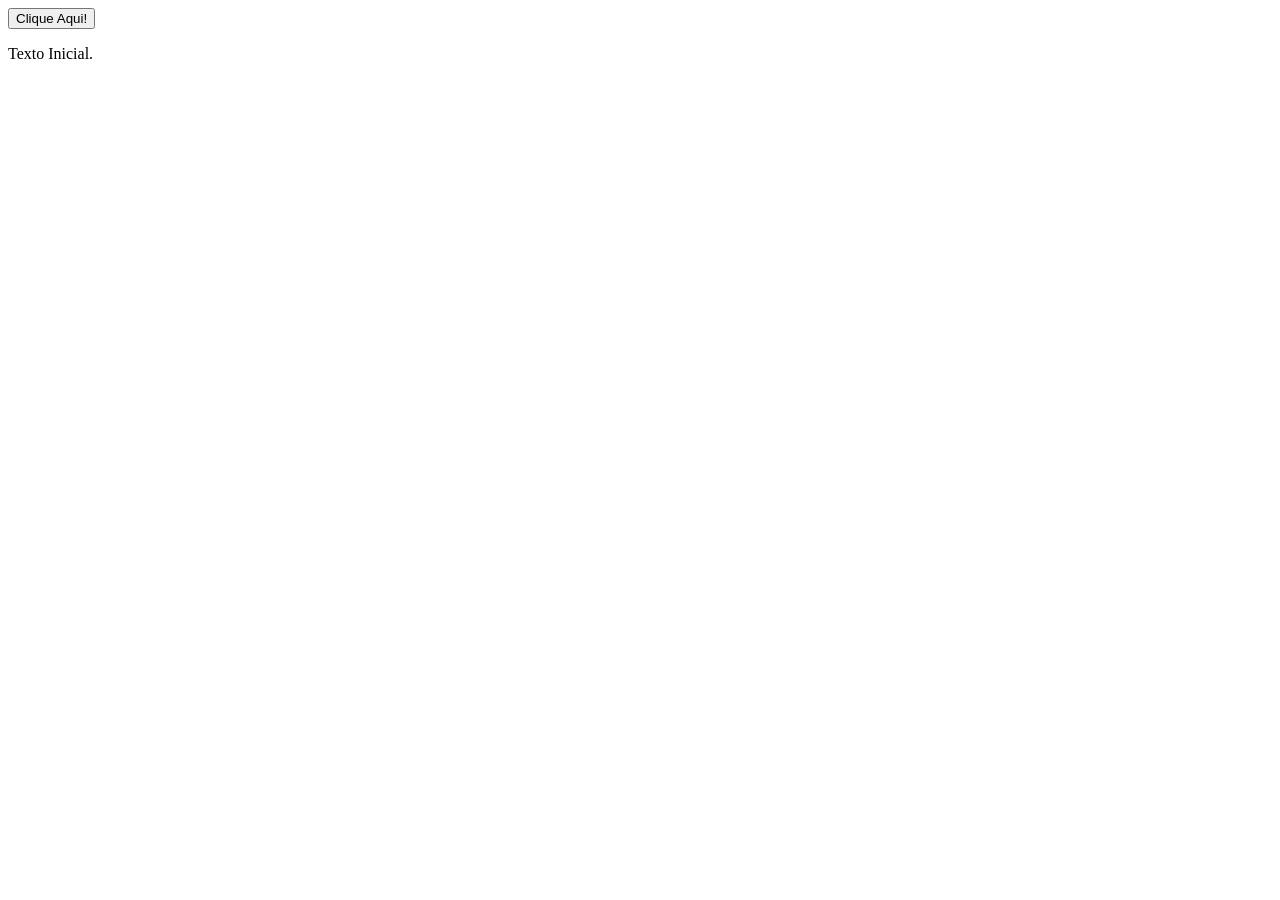
<file: ex1-manipulacao-dom/index.html>
<!DOCTYPE html>
<html lang="pt-br">
<head>
  <meta charset="UTF-8">
  <meta name="viewport" content="width=device-width, initial-scale=1.0">
  <title>Exercício 1: Manipulação do DOM</title>
</head>
<body>
  <!-- Botão que será usado para interagir com o JavaScript -->

  <!-- 1ª Digitação (Aqui) -->
  <button id="myButton">Clique Aqui!</button>
  
  <!-- Parágrafo que será modificado pelo JavaScript -->
  <P id="myText">Texto Inicial.</P>
  <!-- 2ª Digitação (Aqui) -->
  
  <!-- Inclui o arquivo JavaScript -->
  <script src="script.js"></script>
</body>
</html>
</file>
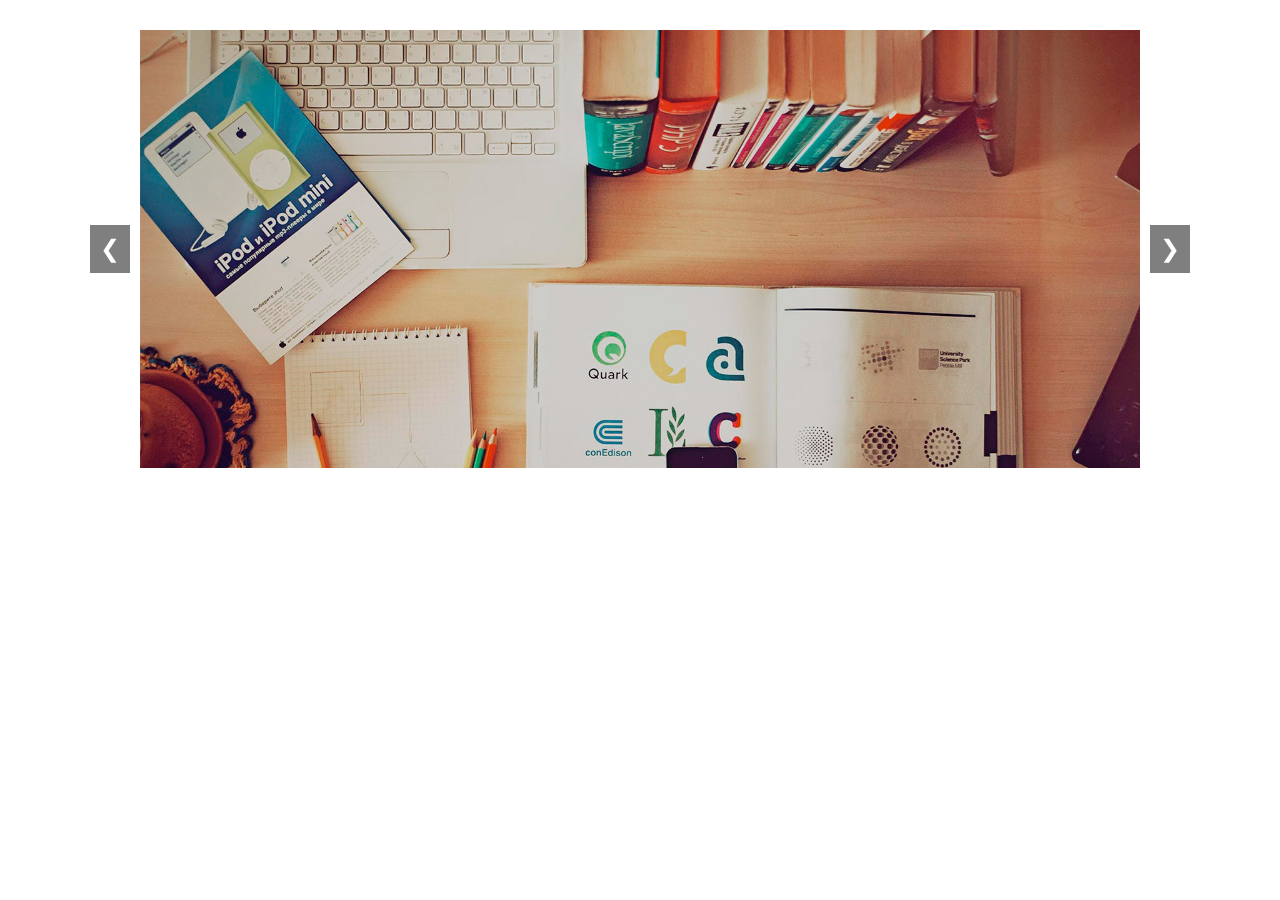
<file: ex11-carrossel/index.html>
<!DOCTYPE html>
<html lang="pt-br">
<head>
  <meta charset="UTF-8">
  <meta name="viewport" content="width=device-width, initial-scale=1.0">
  <title>Carrossel de Imagens</title>
  <!-- Importa o arquivo CSS personalizado -->
  <link rel="stylesheet" href="styles.css">
</head>
<body>
  <!-- Container do carrossel -->
  <div class="carousel-container">
    <!-- Slides do carrossel -->
    <div class="carousel-slides">
      <!-- Slide 1 (ativo por padrão) -->
      <div class="carousel-slide active">
        <img src="assets/slide1.jpg" alt="Imagem 1">
      </div>
      <!-- Slide 2 -->
      <div class="carousel-slide">
        <img src="assets/slide2.jpg" alt="Imagem 2">
      </div>
      <!-- Slide 3 -->
      <div class="carousel-slide">
        <img src="assets/slide3.jpg" alt="Imagem 3">
      </div>
    </div>

    <!-- Botões de navegação -->
    <button class="carousel-button prev">&#10094;</button> <!-- Botão "Anterior" -->
    <button class="carousel-button next">&#10095;</button> <!-- Botão "Próximo" -->
  </div>

  <!-- Inclui o arquivo JavaScript -->
  <script src="script.js"></script>
</body>
</html>
</file>
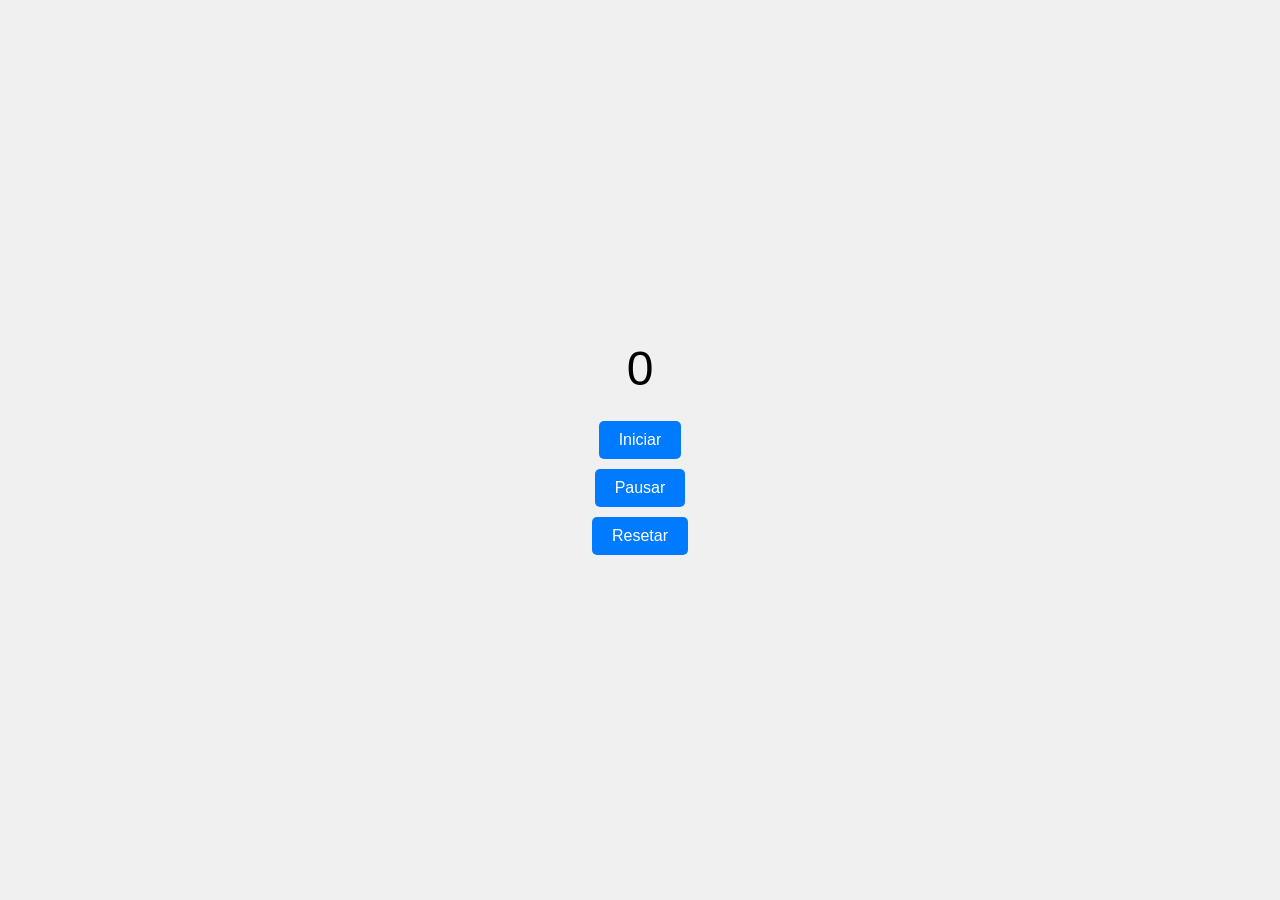
<file: ex11a-al-fazer-contador-(exercicio)/index.html>
<!DOCTYPE html>
<html lang="pt-br">
<head>
  <meta charset="UTF-8">
  <meta name="viewport" content="width=device-width, initial-scale=1.0">
  <title>Exercício 11a: Temporizador</title>
  <style>
    body {
      display: flex;
      flex-direction: column;
      align-items: center;
      justify-content: center;
      height: 100vh;
      margin: 0;
      font-family: Arial, sans-serif;
      background-color: #f0f0f0;
    }

    #timer {
      font-size: 3rem;
      margin-bottom: 20px;
    }

    button {
      margin: 5px;
      padding: 10px 20px;
      font-size: 1rem;
      cursor: pointer;
      border: none;
      border-radius: 5px;
      background-color: #007bff;
      color: white;
    }

    button:hover {
      background-color: #0056b3;
    }
  </style>
</head>
<body>
  <!-- Temporizador -->
  <div id="timer">0</div>

  <!-- Botões de controle -->
  <button id="startButton">Iniciar</button>
  <button id="pauseButton">Pausar</button>
  <button id="resetButton">Resetar</button>

  <!-- Script JavaScript embutido na página -->
  <script>


    // 1ª Digitação (Resolva aqui o exercício)
  let tempo = 0;
  let contador = null;

  const timer = document.getElementById("timer");  // Constante busca os dados do HTML.
  const startButton = document.getElementById("startButton");  
  const pauseButton = document.getElementById("pauseButton");
  const resetButton = document.getElementById("resetButton");

  // Iniciar
  startButton.addEventListener("click", function() { // Responsavel pelo click.

  if (contador !== null) return;

  contador = setInterval(function() {
    tempo++; // Seguir a sequencia de segundos.
    timer.textContent = tempo; // Mostra o novo valor na tela.
  }, 1000); // Intervalo a cada 1s.

});

  // Pausar
  pauseButton.addEventListener("click", function() { // Quando clicar no botão pause, executa essa função.
  clearInterval(contador);
  contador = null; // Limpa o estado do contador.
});

  // Resetar
  resetButton.addEventListener("click", function() {
  clearInterval(contador);
  contador = null;
  tempo = 0;
  timer.textContent = tempo; // Atualiza a tela mostrando 0 novamente.
});


  </script>
</body>
</html>
</file>
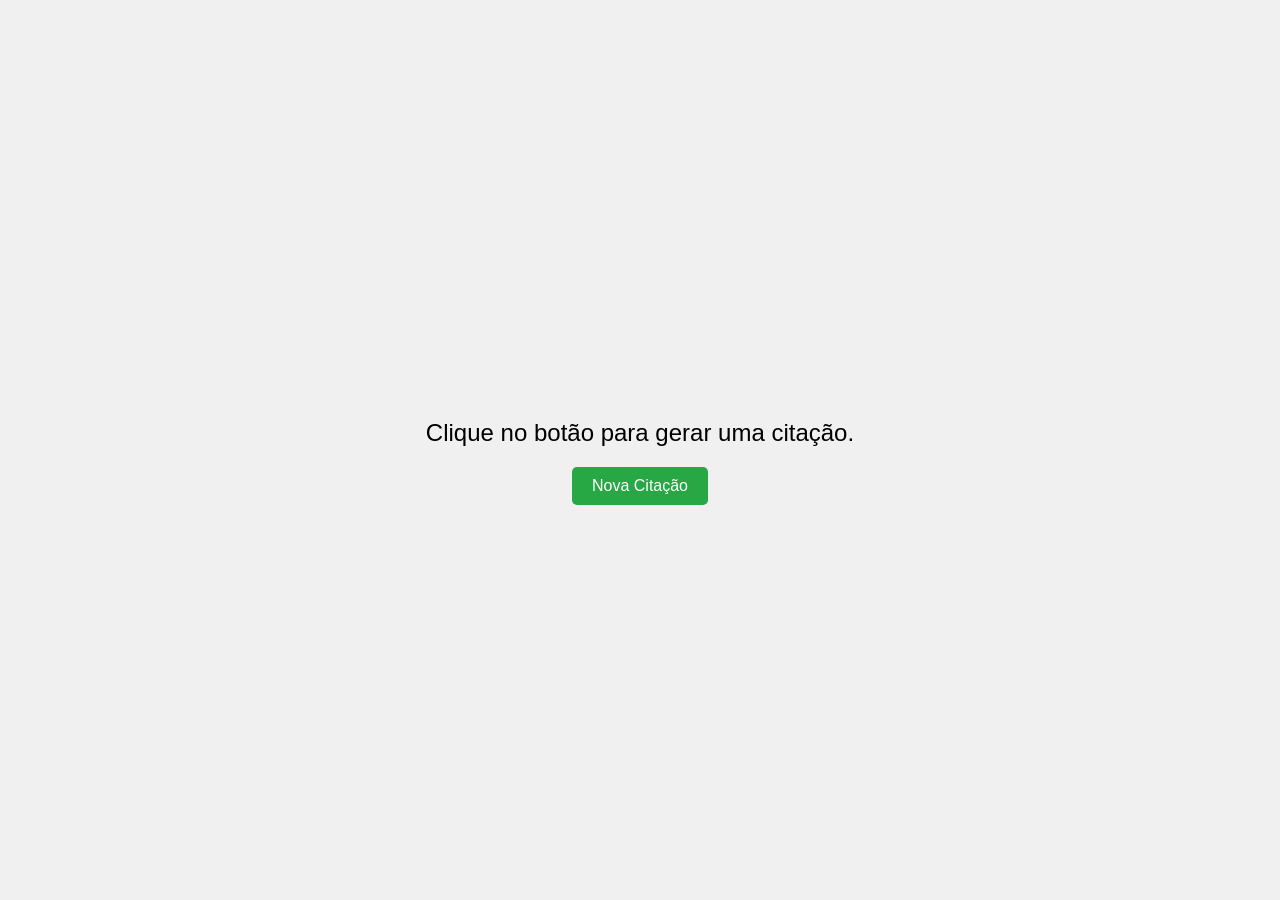
<file: ex11b-al-fazer-contador-(exercicio)/index.html>
<!DOCTYPE html>
<html lang="pt-br">
<head>
  <meta charset="UTF-8">
  <meta name="viewport" content="width=device-width, initial-scale=1.0">
  <title>Exercício 11b: Gerador de Citações</title>
  <style>
    body {
      display: flex;
      flex-direction: column;
      align-items: center;
      justify-content: center;
      height: 100vh;
      margin: 0;
      font-family: Arial, sans-serif;
      background-color: #f0f0f0;
    }

    #quote {
      font-size: 1.5rem;
      margin-bottom: 20px;
      text-align: center;
      max-width: 600px;
    }

    button {
      padding: 10px 20px;
      font-size: 1rem;
      cursor: pointer;
      border: none;
      border-radius: 5px;
      background-color: #28a745;
      color: white;
    }

    button:hover {
      background-color: #218838;
    }
  </style>
</head>
<body>

  <!-- Parágrafo para exibir a citação -->
  <p id="quote">Clique no botão para gerar uma citação.</p>

  <!-- Botão para gerar uma nova citação -->
  <button id="newQuoteButton">Nova Citação</button> <!-- permite que o JavaScript controle esse botão. -->

  <!-- Script JavaScript -->
  <script>
    // Cria uma constante e ela guarda uma lista de frases.
    const quotes = [
      "A vida é o que acontece enquanto você está ocupado fazendo outros planos. – John Lennon",
      "A simplicidade é o último grau de sofisticação. – Leonardo da Vinci",
      "O sucesso é a soma de pequenos esforços repetidos dia após dia. – Robert Collier",
      "Acredite que você pode e você já está no meio do caminho. – Theodore Roosevelt",
      "Não importa o quão devagar você vá, desde que você não pare. – Confúcio"
    ];

    // pegar os elementos da página
    const quoteText = document.getElementById("quote");
    const button = document.getElementById("newQuoteButton");

    // função que gera uma citação aleatória
    function gerarCitacao() {
      const indiceAleatorio = Math.floor(Math.random() * quotes.length); // Essa linha escolhe uma frase aleatória.
      quoteText.textContent = quotes[indiceAleatorio];
    }

    // evento de clique no botão
    button.addEventListener("click", gerarCitacao);
  </script>

</body>
</html>
</file>
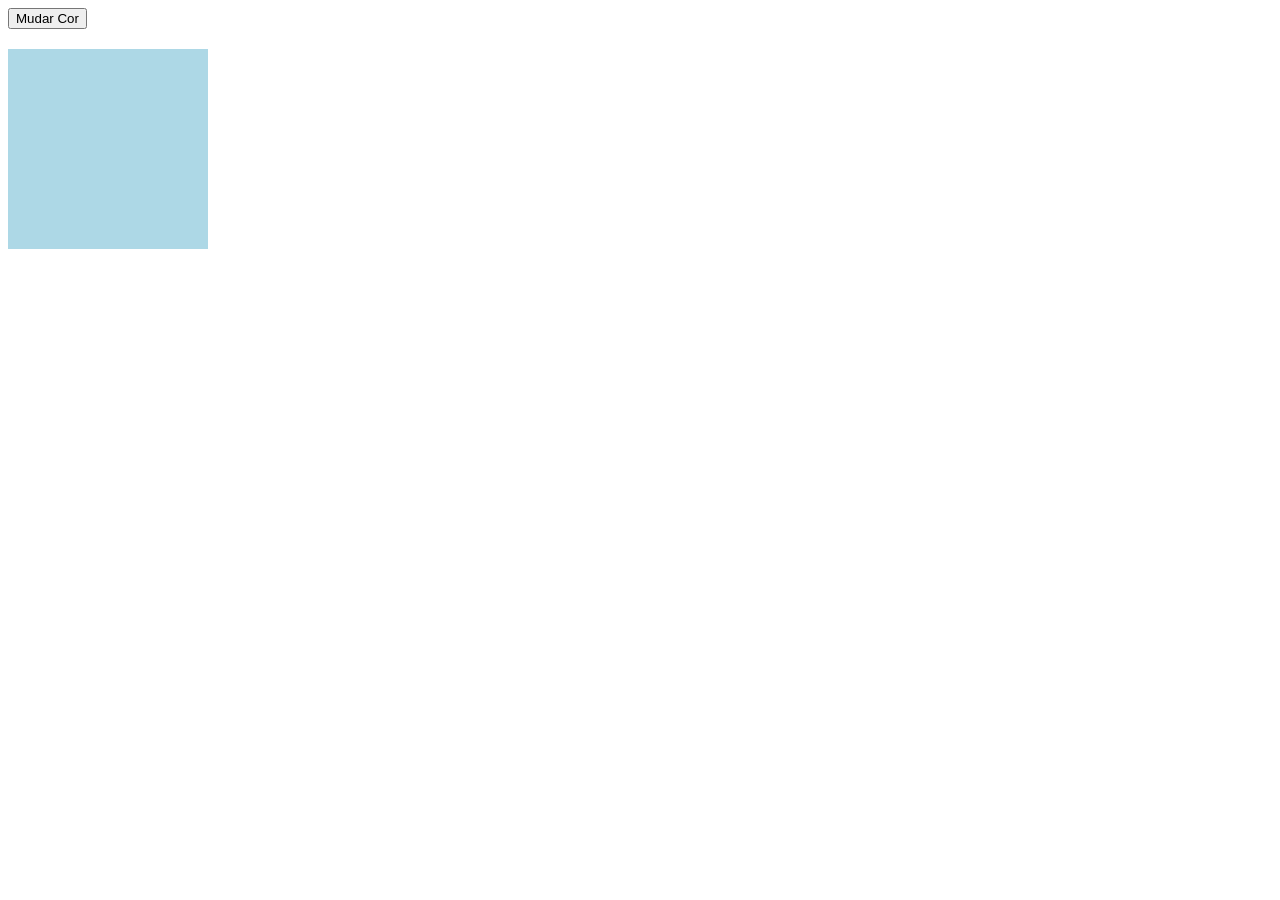
<file: ex2-alterar-estilos/index.html>
<!DOCTYPE html>
<html lang="pt-br">
<head>
  <meta charset="UTF-8">
  <meta name="viewport" content="width=device-width, initial-scale=1.0">
  <title>Exercício 2: Alternância de Estilos</title>
  <style>
    /* Define o estilo inicial da div */
    #myDiv {
      width: 200px;
      height: 200px;
      background-color: lightblue;
      margin-top: 20px;
    }
  </style>
</head>
<body>
  <!-- Botão que será usado para mudar a cor da div -->
  <button id="myButton">Mudar Cor</button>

  <!-- Div que terá sua cor de fundo alterada -->
  <div id="myDiv"></div>

  <!-- Script JavaScript embutido na página -->
  <script>
    // Seleciona o botão e a div pelo ID

    // 1ª Digitação (Aqui)
    const button = document.querySelector('#myButton');
    const div = document.querySelector('#myDiv');

    // Adiciona um evento de clique ao botão
    button.addEventListener('click', () => {
    // Verifica a cor atual da div e alterna entre lightblue e lightcoral
      if (div.style.backgroundColor === 'lightblue') {
        div.style.backgroundColor = 'lightcoral';
      } else {
        div.style.backgroundColor = 'lightblue';
      }
    });

  </script>
</body>
</html>
</file>
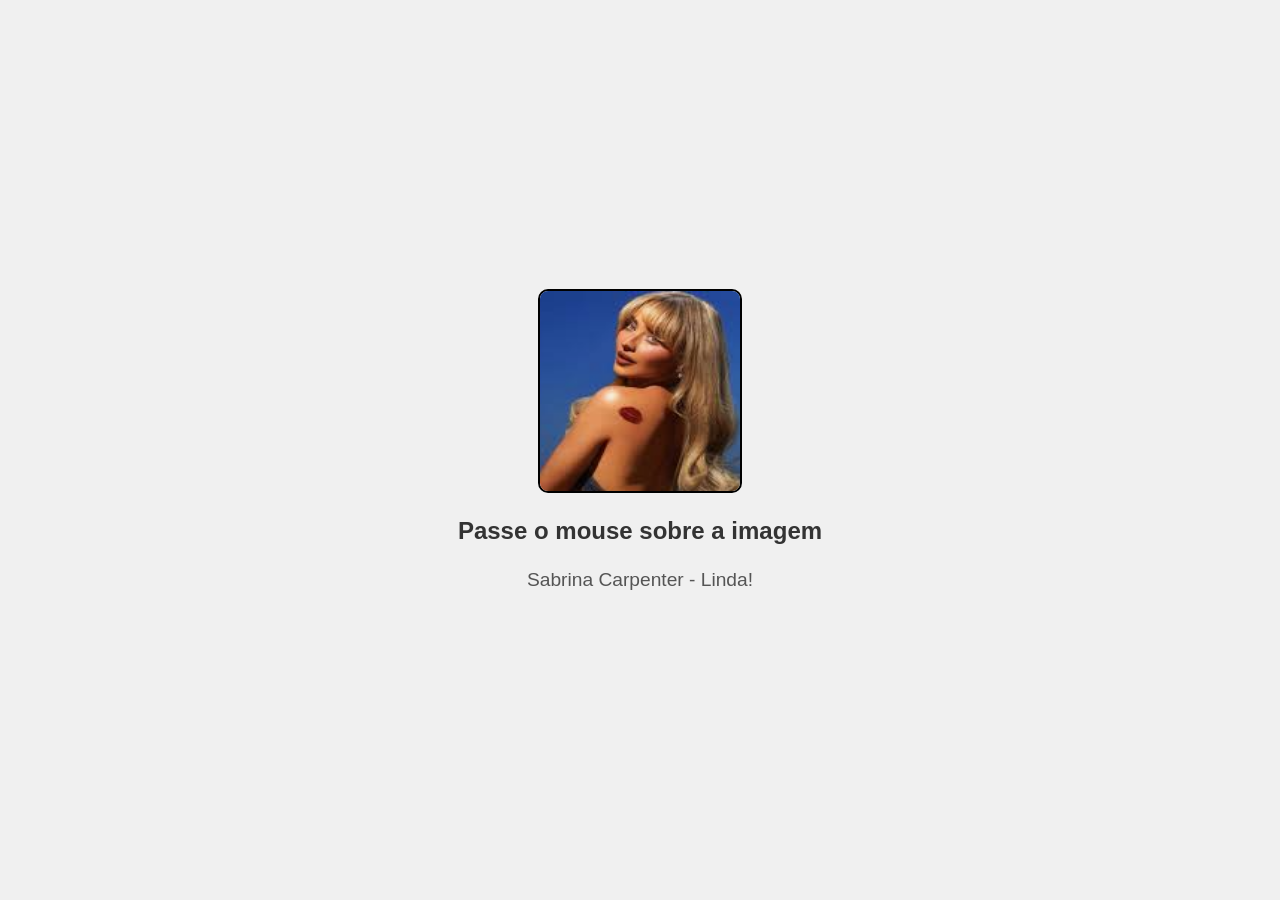
<file: ex5b-al-fazer-imagem-(exercicio)/index.html>
<!DOCTYPE html>
<html lang="pt-br">
<head>
  <meta charset="UTF-8">
  <meta name="viewport" content="width=device-width, initial-scale=1.0">
  <title>Exercício 5b: Troca de Imagem</title>
  <style>
    /* Estilo básico para centralizar a imagem e o texto */
    body {
      display: flex;
      flex-direction: column;
      align-items: center;
      justify-content: center;
      height: 100vh;
      margin: 0;
      font-family: Arial, sans-serif;
      background-color: #f0f0f0;
    }

    /* Contêiner para a imagem e o texto */
    .image-container {
      text-align: center;
    }

    /* Estilo da imagem */
    img {
      width: 200px; /* Largura fixa */
      height: 200px; /* Altura fixa */
      border: 2px solid black;
      border-radius: 10px; /* Borda arredondada */
      transition: transform 0.3s ease; /* Efeito de transição suave */
    }

    /* Efeito de escala ao passar o mouse */
    img:hover {
      transform: scale(1.05); /* Aumenta ligeiramente o tamanho */
    }

    /* Estilo do texto principal */
    #myText {
      margin-top: 20px;
      font-size: 1.5em;
      font-weight: bold;
      color: #333;
    }

    /* Estilo do texto adicional */
    .subtext {
      margin-top: 10px;
      font-size: 1.2em;
      color: #555;
    }
  </style>
</head>
<body>
  <!-- Contêiner para a imagem e o texto -->
  <div class="image-container">
    <!-- Imagem que será alterada -->
    <img id="myImage" src="image.png" alt="Imagem 1">

    <!-- Texto principal que será modificado -->
    <p id="myText">Passe o mouse sobre a imagem</p>

    <!-- Texto adicional -->
    <p class="subtext" id="subText">Sabrina Carpenter - Linda!</p>
  </div>

  <!-- Script JavaScript embutido na página -->
  <script>
    // Seleciona a imagem e os parágrafos pelo ID
    const image = document.querySelector('#myImage');
    const text = document.querySelector('#myText');
    const subText = document.querySelector('#subText');

    // Define as URLs das imagens
    const imagemOriginal = 'image.png';
    const imagemAlternativa = 'image2.png';

    // Adiciona um evento de "mouseover" (quando o mouse passa sobre a imagem)
    image.addEventListener('mouseover', () => {
      // Altera a imagem para a alternativa
      image.src = imagemAlternativa;
      // Altera o texto principal
      text.textContent = 'Imagem alterada!';
      // Altera o texto adicional
      subText.textContent = 'Doja Cat - Little cat!';
    });

    // Adiciona um evento de "mouseout" (quando o mouse sai da imagem)
    image.addEventListener('mouseout', () => {
      // Volta a imagem original
      image.src = imagemOriginal;
      // Restaura o texto principal
      text.textContent = 'Passe o mouse sobre a imagem';
      // Restaura o texto adicional
      subText.textContent = 'Sabrina Carpenter - Linda!';
    });
    
  </script>
</body>
</html>
</file>
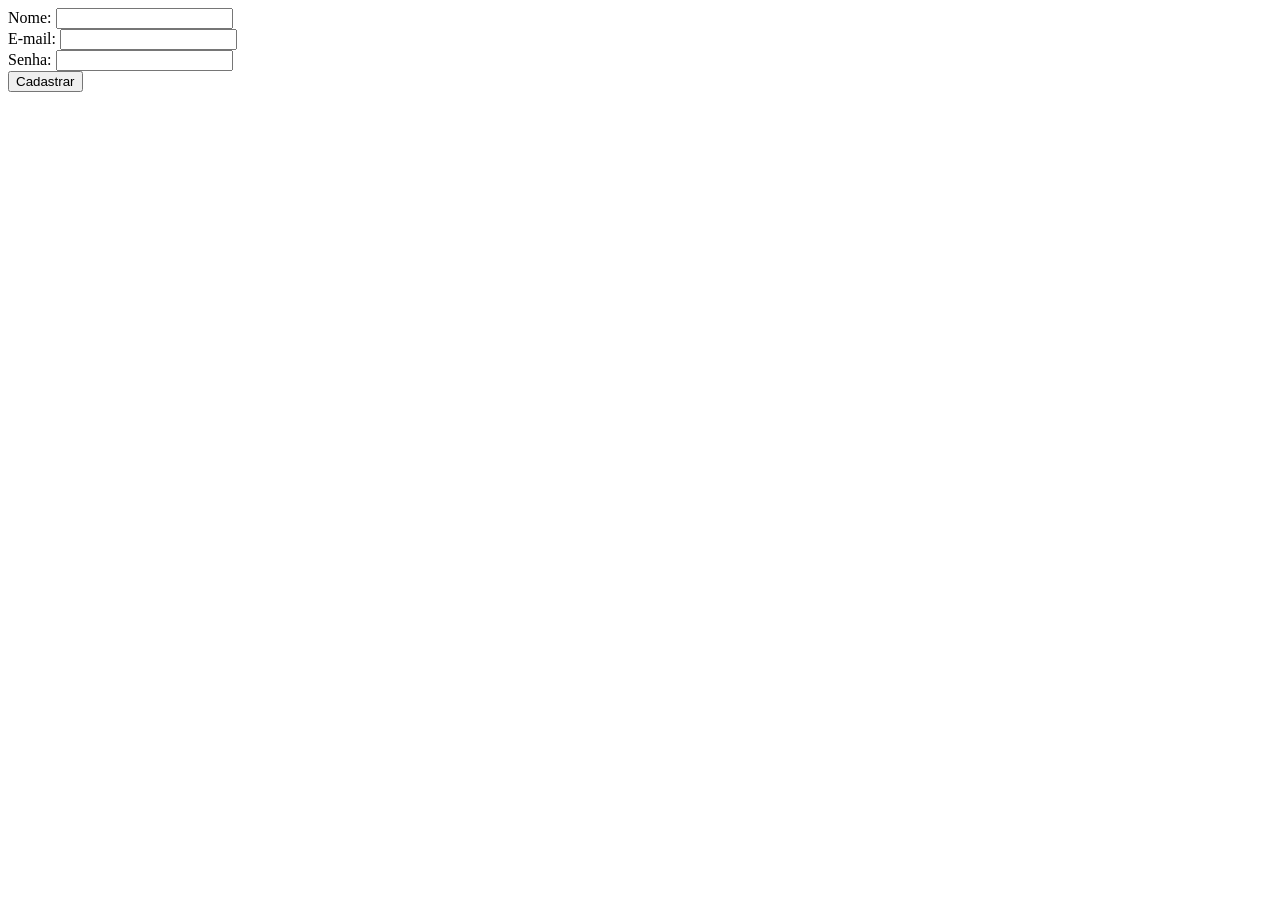
<file: ex7-validacao-formularios/index.html>
<!DOCTYPE html>
<html lang="pt-br">
<head>
  <meta charset="UTF-8">
  <meta name="viewport" content="width=device-width, initial-scale=1.0">
  <title>Validação de Formulário</title>
  <style>
    /* Estilo para mensagens de erro */
    .error {
      color: red; /* Cor do texto */
      font-size: 0.9rem; /* Tamanho da fonte */
    }
  </style>
</head>
<body>
  <!-- Formulário de cadastro -->
  <form id="signupForm" novalidate>
    <div>
      <label for="name">Nome:</label>
      <input type="text" id="name" name="name">
      <!-- Span para exibir mensagem de erro do nome -->
      <span class="error" id="nameError"></span>
    </div>
    <div>
      <label for="email">E-mail:</label>
      <input type="email" id="email" name="email">
      <!-- Span para exibir mensagem de erro do e-mail -->
      <span class="error" id="emailError"></span>
    </div>
    <div>
      <label for="password">Senha:</label>
      <input type="password" id="password" name="password">
      <!-- Span para exibir mensagem de erro da senha -->
      <span class="error" id="passwordError"></span>
    </div>
    <!-- Botão de envio do formulário -->
    <button type="submit">Cadastrar</button>
  </form>

  <!-- Script JavaScript embutido na página -->
  <script>
    // Seleciona o formulário pelo ID
    const form = document.querySelector('#signupForm');

    // Adiciona um evento de submit ao formulário (event.preventDefault)
form.addEventListener('submit', (event) =>{


    // 1ª Digitação (Aqui)

      // Impede o envio padrão do formulário
    event.preventDefault()      

      // O evento padrão de um formulário é enviar seus dados ao servidor e recarregar a página. O uso de event.preventDefault() bloqueia esse comportamento, permitindo validar os campos e controlar como os dados serão enviados.

      // Obtém os valores dos campos e remove espaços em branco
    const name = form.name.value.trim()
    const email = form.email.value.trim()
    const password = form.password.value.trim()
    

      // Variável para controlar se o formulário é válido
      let isValid = true;

      // Validação do nome
      if (name === '') {
        document.querySelector('#nameError').textContent = 'Nome é obrigatório.';
        isValid = false; // Formulário inválido
      } else {
        document.querySelector('#nameError').textContent = ''; // Limpa a mensagem de erro
      }

      // Validação do e-mail
      if (email === '' || !email.includes('@')) {
        document.querySelector('#emailError').textContent = 'E-mail inválido.';
        isValid = false; // Formulário inválido
      } else {
        document.querySelector('#emailError').textContent = ''; // Limpa a mensagem de erro
      }

      // Validação da senha
      if (password.length < 6) {
        document.querySelector('#passwordError').textContent = 'Senha deve ter pelo menos 6 caracteres.';
        isValid = false; // Formulário inválido
      } else {
        document.querySelector('#passwordError').textContent = ''; // Limpa a mensagem de erro
      }

      // Se o formulário for válido, exibe uma mensagem e reseta os campos
     if (isValid) {
      alert('Cadastro realizado com sucesso!')
      form.reset();
     }
});
  </script>
</body>
</html>
</file>
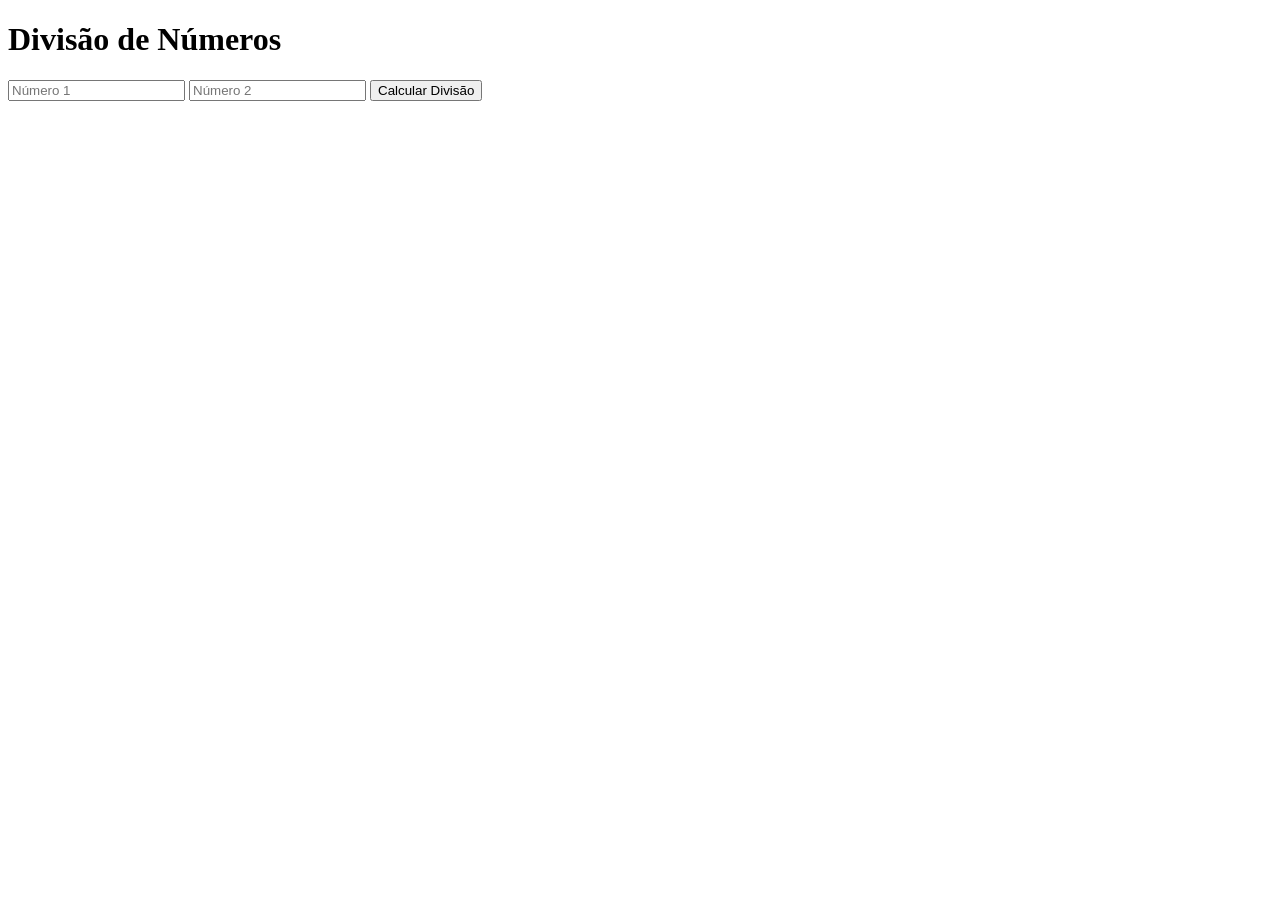
<file: ex8-tratamento-erros/index.html>
<!DOCTYPE html>
<html lang="pt-BR">
<head>
  <meta charset="UTF-8">
  <meta name="viewport" content="width=device-width, initial-scale=1.0">
  <title>Exercício 1: Try/Catch e Debugging</title>
</head>
<body>
  <!-- Título da página -->
  <h1>Divisão de Números</h1>

  <!-- Campos de entrada para os números -->
  <input type="number" id="num1" placeholder="Número 1">
  <input type="number" id="num2" placeholder="Número 2">

  <!-- Botão para calcular a divisão -->
  <button id="calculate">Calcular Divisão</button>

  <!-- Parágrafo para exibir o resultado ou mensagens de erro -->
  <p id="result"></p>

  <!-- Inclui o arquivo JavaScript -->
  <script src="script.js"></script>
</body>
</html>
</file>
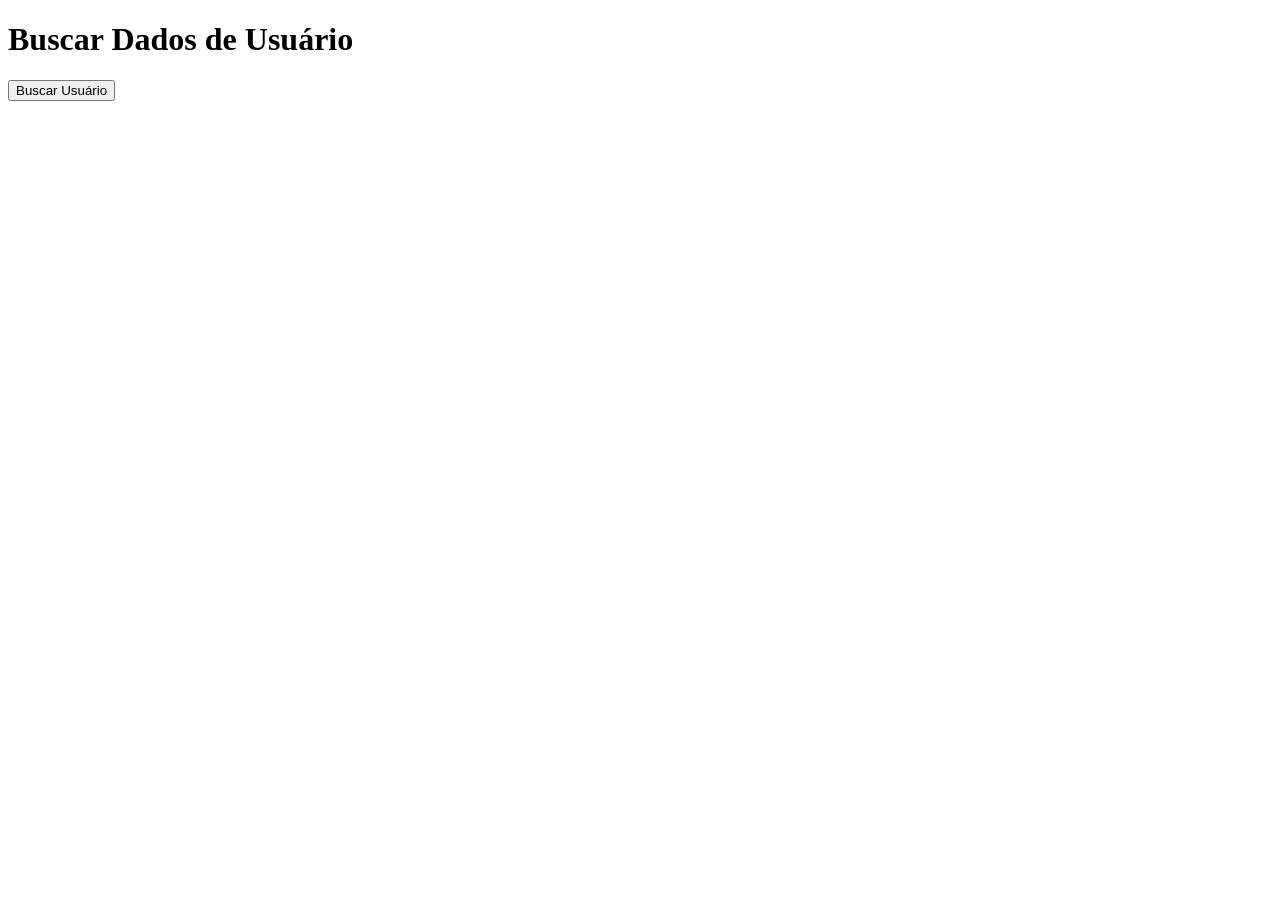
<file: ex9-buscar-async-await/index.html>
<!DOCTYPE html>
<html lang="pt-BR">
<head>
  <meta charset="UTF-8">
  <meta name="viewport" content="width=device-width, initial-scale=1.0">
  <title>Exercício 2: Async/Await</title>
</head>
<body>
  <!-- Título da página -->
  <h1>Buscar Dados de Usuário</h1>

  <!-- Botão para buscar dados do usuário -->
  <button id="fetchUser">Buscar Usuário</button>

  <!-- Div onde os dados do usuário serão exibidos -->
  <div id="userData"></div>

  <!-- Inclui o arquivo JavaScript -->
  <script src="script.js"></script>
</body>
</html>
</file>
<file: ex11-carrossel/styles.css>
/* styles.css */
/* Reset básico para remover margens e paddings padrão */
{
  margin: 0;
  padding: 0;
  box-sizing: border-box;
}

/* Define a fonte padrão para o corpo da página */
body {
  font-family: Arial, sans-serif;
}

/* Container do carrossel */
.carousel-container {
  position: relative; /* Permite posicionar os botões dentro do container */
  max-width: 1000px; /* Largura máxima do carrossel */
  margin: 0 auto; /* Centraliza o carrossel na página */
  margin-top: 30px; /* Espaçamento superior */
  overflow: hidden; /* Esconde o conteúdo que ultrapassa o container */
  padding: 0 50px; /* Espaço para os botões de navegação */
}

/* Slides do carrossel */
.carousel-slides {
  display: flex; /* Exibe os slides em linha */
  transition: transform 0.5s ease-in-out; /* Animação de transição entre slides */
}

/* Estilo de cada slide */
.carousel-slide {
  min-width: 100%; /* Cada slide ocupa 100% do container */
  box-sizing: border-box;
  display: none; /* Esconde todos os slides por padrão */
}

/* Slide ativo (visível) */
.carousel-slide.active {
  display: block; /* Exibe o slide ativo */
}

/* Estilo das imagens dentro dos slides */
.carousel-slide img {
  width: 100%; /* Faz a imagem ocupar 100% do slide */
  display: block;
}

/* Estilo dos botões de navegação */
.carousel-button {
  position: absolute; /* Posiciona os botões dentro do container */
  top: 50%; /* Alinha verticalmente ao centro */
  transform: translateY(-50%); /* Ajusta o posicionamento vertical */
  background-color: rgba(0, 0, 0, 0.5); /* Fundo semi-transparente */
  color: white; /* Cor do ícone */
  border: none; /* Remove a borda */
  padding: 10px; /* Espaçamento interno */
  cursor: pointer; /* Muda o cursor para pointer */
  font-size: 1.5rem; /* Tamanho do ícone */
  z-index: 1000; /* Garante que os botões fiquem acima das imagens */
}

/* Botão "Anterior" */
.carousel-button.prev {
  left: 0; /* Posiciona o botão à esquerda do container */
}

/* Botão "Próximo" */
.carousel-button.next {
  right: 0; /* Posiciona o botão à direita do container */
}
</file>
